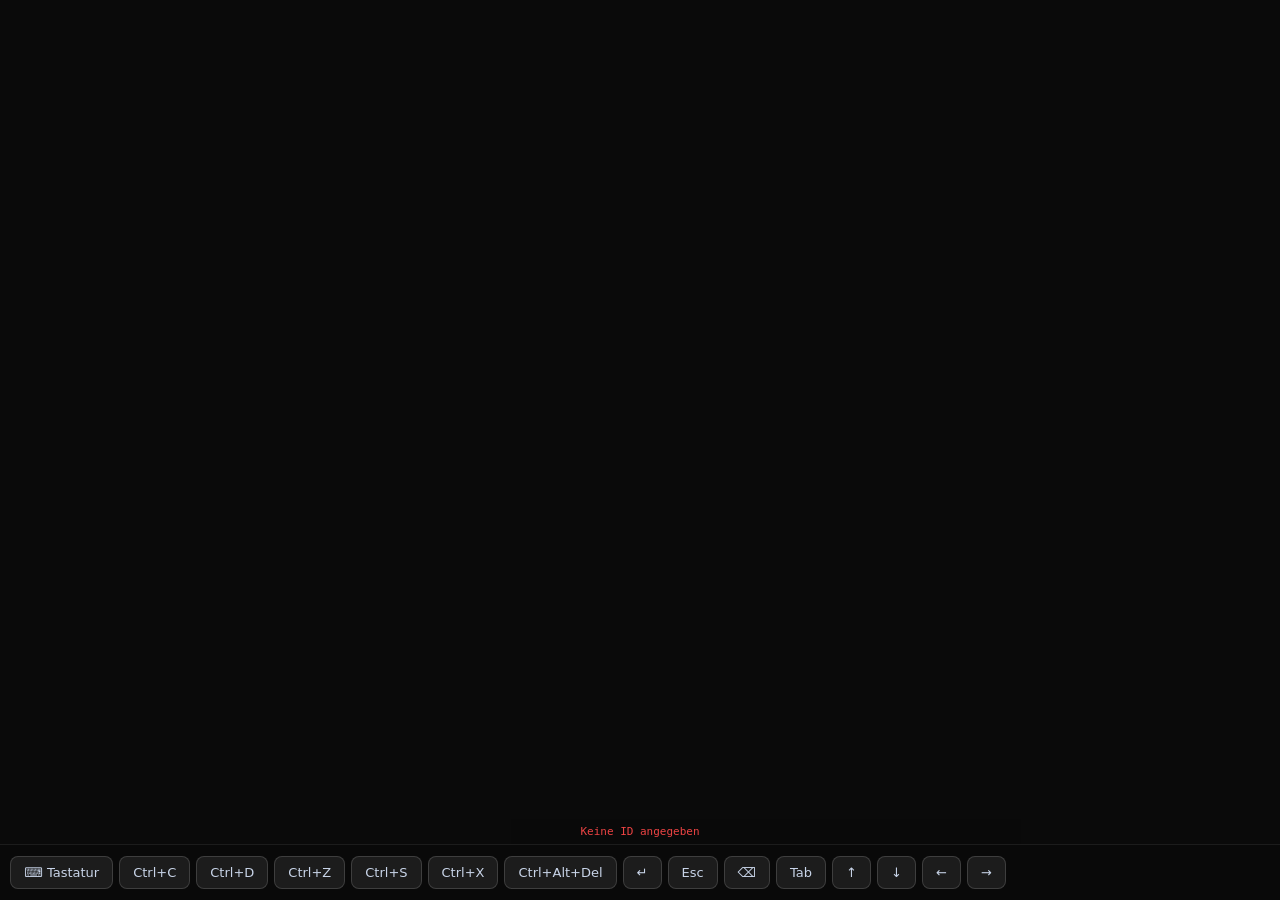
<file: static/ssh_terminal.html>
<!DOCTYPE html>
<html lang="de">
<head>
<meta charset="UTF-8">
<meta name="viewport" content="width=device-width, initial-scale=1.0, user-scalable=no">
<title>SSH Terminal</title>
<style>
*, *::before, *::after { margin: 0; padding: 0; box-sizing: border-box; }
html, body { height: 100%; background: #0a0a0a; overflow: hidden; }

#terminal-wrap {
  position: fixed; inset: 0; bottom: 56px;
  background: #0a0a0a; overflow-y: auto; overflow-x: auto;
  font-family: 'JetBrains Mono', 'Fira Code', 'Courier New', monospace;
  font-size: 13px; line-height: 1.45; padding: 8px 10px;
}
#terminal-out {
  white-space: pre-wrap; word-break: break-all;
  min-height: 100%; color: #c8d4e8;
}

#toolbar {
  position: fixed; bottom: 0; left: 0; right: 0; height: 56px;
  display: flex; align-items: center; gap: 6px; padding: 0 10px;
  background: rgba(10,10,10,0.97); border-top: 1px solid rgba(255,255,255,0.08);
  backdrop-filter: blur(12px); z-index: 200;
  overflow-x: auto; touch-action: pan-x;
}
.btn {
  flex-shrink: 0;
  background: rgba(255,255,255,0.08); border: 1px solid rgba(255,255,255,0.15);
  color: #c8d4e8; border-radius: 8px; padding: 8px 13px;
  font-size: 13px; font-family: system-ui, sans-serif;
  cursor: pointer; white-space: nowrap;
  -webkit-tap-highlight-color: transparent; user-select: none;
}
.btn:active { background: rgba(255,255,255,0.25); }
.btn.kb-on { background: rgba(61,155,255,0.2); border-color: #3d9bff; color: #3d9bff; }

#status-bar {
  position: fixed; bottom: 56px; left: 0; right: 0; padding: 5px 14px;
  background: rgba(10,10,10,0.92); color: #3d9bff;
  font: 11px/1.4 monospace; text-align: center;
  z-index: 201; pointer-events: none; transition: opacity 0.6s;
}

#kb {
  position: fixed; top: -200px; left: 0; width: 1px; height: 1px; opacity: 0;
  font-size: 16px; resize: none; border: none; outline: none;
  background: transparent; color: transparent; caret-color: transparent;
}
</style>
</head>
<body>

<div id="status-bar">Verbinde…</div>
<div id="terminal-wrap"><div id="terminal-out"></div></div>
<textarea id="kb" rows="1" autocomplete="off" autocorrect="off"
  autocapitalize="off" spellcheck="false" tabindex="-1"></textarea>

<div id="toolbar">
  <button class="btn" id="btn-kb" onclick="toggleKb()">⌨ Tastatur</button>
  <button class="btn" onclick="send('\x03')">Ctrl+C</button>
  <button class="btn" onclick="send('\x04')">Ctrl+D</button>
  <button class="btn" onclick="send('\x1a')">Ctrl+Z</button>
  <button class="btn" onclick="send('\x13')">Ctrl+S</button>
  <button class="btn" onclick="send('\x18')">Ctrl+X</button>
  <button class="btn" onclick="send('\x1b[3;7~')">Ctrl+Alt+Del</button>
  <button class="btn" onclick="send('\r')">↵</button>
  <button class="btn" onclick="send('\x1b')">Esc</button>
  <button class="btn" onclick="send('\x7f')">⌫</button>
  <button class="btn" onclick="send('\t')">Tab</button>
  <button class="btn" onclick="send('\x1b[A')">↑</button>
  <button class="btn" onclick="send('\x1b[B')">↓</button>
  <button class="btn" onclick="send('\x1b[D')">←</button>
  <button class="btn" onclick="send('\x1b[C')">→</button>
</div>

<script>
const params = new URLSearchParams(location.search);
const id = params.get('id') || '';
const statusEl = document.getElementById('status-bar');
const outEl    = document.getElementById('terminal-out');
const kbEl     = document.getElementById('kb');
const btnKb    = document.getElementById('btn-kb');
const wrap     = document.getElementById('terminal-wrap');
let ws = null;

function setStatus(msg, col = '#3d9bff', keep = false) {
  statusEl.textContent = msg;
  statusEl.style.color = col;
  statusEl.style.opacity = '1';
  if (!keep) setTimeout(() => statusEl.style.opacity = '0', 3000);
}

// ── ANSI rendering ────────────────────────────────────────────────────────────
// Buffer: accumulate raw terminal bytes as string, re-render on each chunk.
// CR handling: split by \n, within each line take the segment after the last \r.

let rawBuf = '';
const MAX_BUF = 200000;

const FG = ['#1a1a2e','#ef4444','#4ade80','#fcd34d','#60a5fa','#c084fc','#67e8f9','#e2e8f0'];
const FG_BRIGHT = ['#4a5e80','#f87171','#86efac','#fde68a','#93c5fd','#d8b4fe','#a5f3fc','#f8fafc'];
const BG = ['#000000','#7f1d1d','#14532d','#78350f','#1e3a5f','#581c87','#164e63','#374151'];

function ansiToHtml(text) {
  // 1. Normalize CRLF
  text = text.replace(/\r\n/g, '\n');

  // 2. Strip non-color escape sequences
  text = text
    .replace(/\x1b\[2J(?:\x1b\[H)?/g, '\x00CLEAR\x00')
    .replace(/\x1b\[\?[0-9;]*[hl]/g, '')
    .replace(/\x1b\[[0-9;]*[ABCDEFGHIJKLMNOPQRSTUVWXYZ@`]/g, '')
    .replace(/\x1b\][^\x07\x1b]*(?:\x07|\x1b\\)/g, '')
    .replace(/\x1b[()][AB012]/g, '').replace(/\x1b[=>]/g, '').replace(/\x07/g, '');

  // 3. Handle backspace (0x08): iteratively remove char+BS pairs
  //    Use \x08 explicitly — \b outside [...] is a word boundary, NOT a backspace byte
  let _prev;
  do { _prev = text; text = text.replace(/[^\x08\n]\x08/g, ''); } while (text !== _prev);
  text = text.replace(/\x08/g, '');

  // 4. Handle standalone CR overwrite
  text = text.split('\n').map(line => {
    const parts = line.split('\r');
    return parts[parts.length - 1];
  }).join('\n');

  // 5. Trim to last clear-screen
  const clearIdx = text.lastIndexOf('\x00CLEAR\x00');
  if (clearIdx >= 0) {
    text = text.slice(clearIdx + '\x00CLEAR\x00'.length);
  }

  // Escape HTML
  text = text.replace(/&/g,'&amp;').replace(/</g,'&lt;').replace(/>/g,'&gt;');

  // Convert SGR sequences to <span> tags
  let html = '';
  let style = {};
  const parts = text.split(/(\x1b\[[0-9;]*m)/);
  for (const part of parts) {
    const m = part.match(/^\x1b\[([0-9;]*)m$/);
    if (m) {
      const codes = m[1] ? m[1].split(';').map(Number) : [0];
      let i = 0;
      while (i < codes.length) {
        const n = codes[i];
        if (n === 0) style = {};
        else if (n === 1) style.bold = true;
        else if (n === 2) style.dim = true;
        else if (n === 3) style.italic = true;
        else if (n === 4) style.underline = true;
        else if (n === 22) { delete style.bold; delete style.dim; }
        else if (n === 23) delete style.italic;
        else if (n === 24) delete style.underline;
        else if (n >= 30 && n <= 37) style.fg = FG[n-30];
        else if (n === 39) delete style.fg;
        else if (n >= 40 && n <= 47) style.bg = BG[n-40];
        else if (n === 49) delete style.bg;
        else if (n >= 90 && n <= 97) style.fg = FG_BRIGHT[n-90];
        else if (n >= 100 && n <= 107) { delete style.bg; } // bright bg: ignore
        else if (n === 38 && codes[i+1] === 5 && i+2 < codes.length) {
          // 256-color fg: map basic 16 colors, ignore rest
          const ci = codes[i+2];
          if (ci < 8) style.fg = FG[ci];
          else if (ci < 16) style.fg = FG_BRIGHT[ci-8];
          i += 2;
        } else if (n === 48 && codes[i+1] === 5 && i+2 < codes.length) {
          i += 2; // 256-color bg: ignore
        } else if (n === 38 && codes[i+1] === 2 && i+4 < codes.length) {
          style.fg = `rgb(${codes[i+2]},${codes[i+3]},${codes[i+4]})`; i += 4;
        } else if (n === 48 && codes[i+1] === 2 && i+4 < codes.length) {
          i += 4; // rgb bg: ignore
        }
        i++;
      }
    } else if (part) {
      let css = '';
      if (style.fg) css += `color:${style.fg};`;
      if (style.bg) css += `background:${style.bg};`;
      if (style.bold) css += 'font-weight:700;';
      if (style.italic) css += 'font-style:italic;';
      if (style.underline) css += 'text-decoration:underline;';
      if (style.dim) css += 'opacity:0.6;';
      html += css ? `<span style="${css}">${part}</span>` : part;
    }
  }
  return html;
}

function render() {
  outEl.innerHTML = ansiToHtml(rawBuf);
  wrap.scrollTop = wrap.scrollHeight;
}

const dec = new TextDecoder('utf-8', { fatal: false });

function onData(data) {
  const text = data instanceof ArrayBuffer ? dec.decode(data) : data;
  rawBuf += text;
  if (rawBuf.length > MAX_BUF) {
    const cut = rawBuf.indexOf('\n', rawBuf.length - MAX_BUF / 2);
    rawBuf = cut >= 0 ? rawBuf.slice(cut + 1) : rawBuf.slice(-MAX_BUF / 2);
  }
  render();
}

// ── WebSocket ─────────────────────────────────────────────────────────────────
function connect() {
  if (!id) { setStatus('Keine ID angegeben', '#ef4444', true); return; }
  const proto = location.protocol === 'https:' ? 'wss:' : 'ws:';
  ws = new WebSocket(`${proto}//${location.host}/api/ext/ssh/ws/${id}`);
  ws.binaryType = 'arraybuffer';
  ws.onopen  = () => setStatus('Verbunden ✓');
  ws.onmessage = e => onData(e.data);
  ws.onclose = () => {
    setStatus('Verbindung getrennt', '#ef4444', true);
    onData('\r\n\x1b[31m[Verbindung getrennt]\x1b[0m\r\n');
  };
  ws.onerror = () => setStatus('Verbindungsfehler', '#ef4444', true);
}

function send(data) {
  if (ws && ws.readyState === 1) {
    ws.send(typeof data === 'string' ? new TextEncoder().encode(data) : data);
  }
}

// ── Keyboard ─────────────────────────────────────────────────────────────────
kbEl.addEventListener('keydown', e => {
  if (e.key === 'Enter')     { e.preventDefault(); send('\r'); return; }
  if (e.key === 'Backspace') { e.preventDefault(); send('\x7f'); return; }
  if (e.key === 'Tab')       { e.preventDefault(); send('\t'); return; }
  if (e.key === 'Escape')    { e.preventDefault(); send('\x1b'); return; }
  if (e.key === 'ArrowUp')   { e.preventDefault(); send('\x1b[A'); return; }
  if (e.key === 'ArrowDown') { e.preventDefault(); send('\x1b[B'); return; }
  if (e.key === 'ArrowLeft') { e.preventDefault(); send('\x1b[D'); return; }
  if (e.key === 'ArrowRight'){ e.preventDefault(); send('\x1b[C'); return; }
  if (e.ctrlKey && e.key.length === 1) {
    e.preventDefault();
    send(String.fromCharCode(e.key.toLowerCase().charCodeAt(0) - 96));
    return;
  }
});
kbEl.addEventListener('input', () => {
  const t = kbEl.value; kbEl.value = '';
  if (t) send(t);
});
kbEl.addEventListener('focus', () => btnKb.classList.add('kb-on'));
kbEl.addEventListener('blur',  () => btnKb.classList.remove('kb-on'));
window.toggleKb = () => document.activeElement === kbEl ? kbEl.blur() : kbEl.focus();

// Click on terminal text = focus keyboard
wrap.addEventListener('click', () => kbEl.focus());

connect();
</script>
</body>
</html>
</file>
